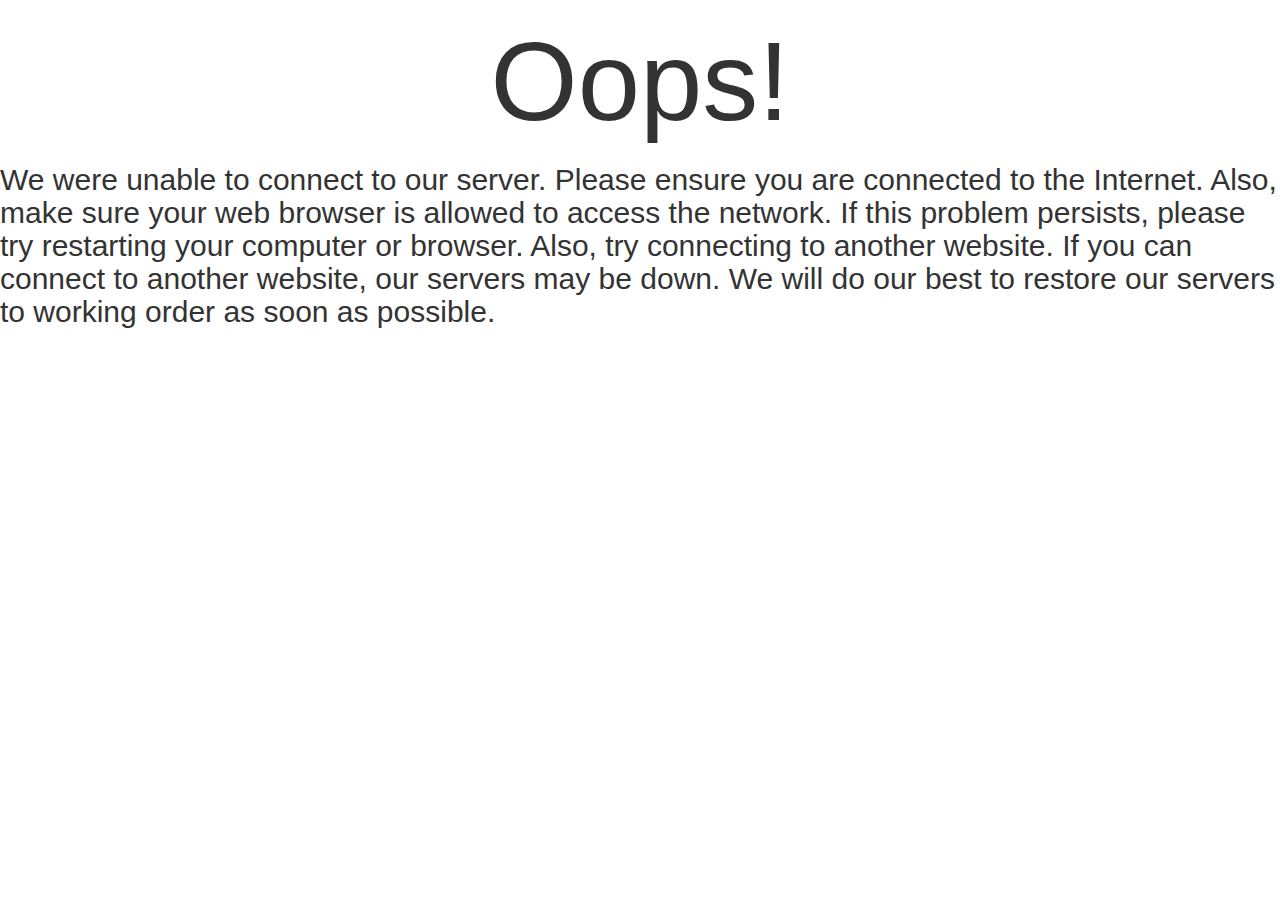
<file: src/offline.html>
<!DOCTYPE html>
<html appcache="index.appcache">
    <head>
        <title>
            Number Game Alpha
        </title>
        <meta charset="utf-8" />
        <link rel="stylesheet" type="text/css" href="http://maxcdn.bootstrapcdn.com/bootstrap/3.3.5/css/bootstrap.min.css" />
        <link rel="stylesheet" type="text/css" href="css/offline.css" />
        <script type="text/javascript" src="https://ajax.googleapis.com/ajax/libs/jquery/1.11.3/jquery.min.js"></script>
        <script type="text/javascript" src="http://maxcdn.bootstrapcdn.com/bootstrap/3.3.5/js/bootstrap.min.js"></script>
    </head>
    <body>
        <h1>
            Oops!
        </h1>
        <h2>
            We were unable to connect to our server.
            Please ensure you are connected to the Internet.
            Also, make sure your web browser is allowed to access the network.
            If this problem persists, please try restarting your computer or browser.
            Also, try connecting to another website.
            If you can connect to another website, our servers may be down.
            We will do our best to restore our servers to working order as soon as possible.
        </h2>
    </body>
</html>
</file>
<file: src/css/offline.css>
h1 {
    font-size: 8em;
    text-align: center;
}
</file>
